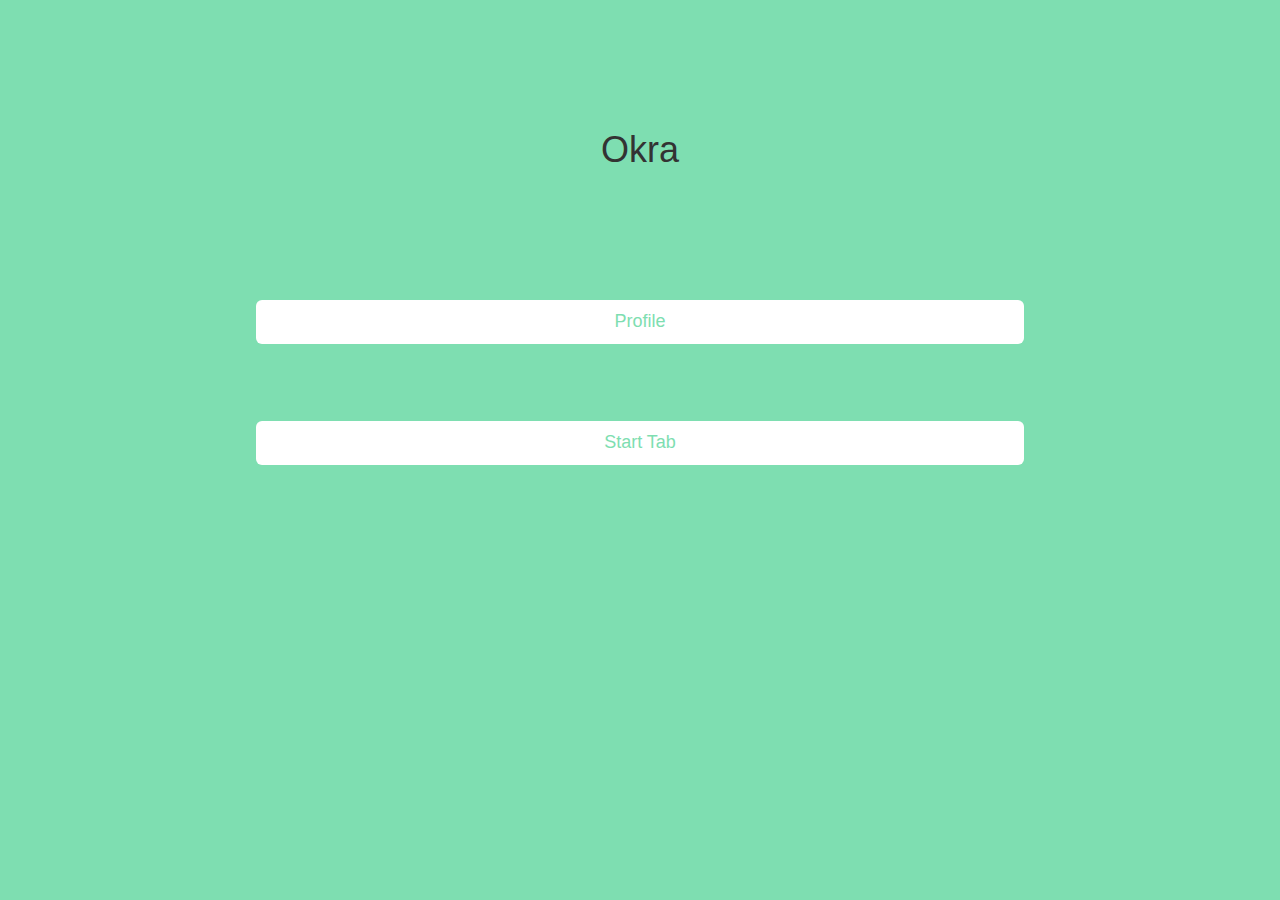
<file: index.html>
<!DOCTYPE html>
<html lang="en">
  <head>
    <meta charset="utf-8">
    <meta http-equiv="X-UA-Compatible" content="IE=edge">
    <meta name="viewport" content="width=device-width, initial-scale=1">
    <title>Okra</title>

    <!-- Bootstrap -->
    <link href="css/bootstrap.min.css" rel="stylesheet">
    <link href="css/style.css" rel="stylesheet">

    <!-- HTML5 Shim and Respond.js IE8 support of HTML5 elements and media queries -->
    <!-- WARNING: Respond.js doesn't work if you view the page via file:// -->
    <!--[if lt IE 9]>
      <script src="https://oss.maxcdn.com/html5shiv/3.7.2/html5shiv.min.js"></script>
      <script src="https://oss.maxcdn.com/respond/1.4.2/respond.min.js"></script>
    <![endif]-->
  </head>
  <body>

    <!-- Invitation Modal -->
    <div class="modal fade" id="js-invite-modal" tabindex="-1" role="dialog" aria-labelledby="myModalLabel" aria-hidden="true">
      <div class="modal-dialog">
        <div class="modal-content">
          <div class="modal-header">
            <button type="button" class="close" data-dismiss="modal"><span aria-hidden="true">&times;</span><span class="sr-only">Close</span></button>
            <h4 class="modal-title" id="myModalLabel">Modal title</h4>
          </div>
          <div class="modal-body">
            ...
          </div>
          <div class="modal-footer">
            <button type="button" class="btn btn-default" data-dismiss="modal">Close</button>
            <button type="button" id='js-accept-tab' class="btn btn-primary">Accept Tab</button>
          </div>
        </div>
      </div>
    </div>

    <!-- Main Page content -->
    <section class='main-content'>
      <header class='main-header'>
        <span class='vertical'><h1 class='page-header'>Okra</h1></span>
      </header>

      <!-- Main page buttons -->
      <div id='start-buttons'>
        <button type='button' class="btn btn-primary btn-lg btn-block">Profile</button>
        <a id='start-tab' href='new_tab.html'><button type='button' id='js-start-tab' class="btn btn-primary btn-lg btn-block">Start Tab</button></a>
      </div>
    </section>

    <!-- jQuery (necessary for Bootstrap's JavaScript plugins) -->
    <script src="https://ajax.googleapis.com/ajax/libs/jquery/1.11.1/jquery.min.js"></script>
    <!-- Include all compiled plugins (below), or include individual files as needed -->
    <script src="js/bootstrap.min.js"></script>
    <script src='js/main.js'></script>
  </body>
</html>
</file>
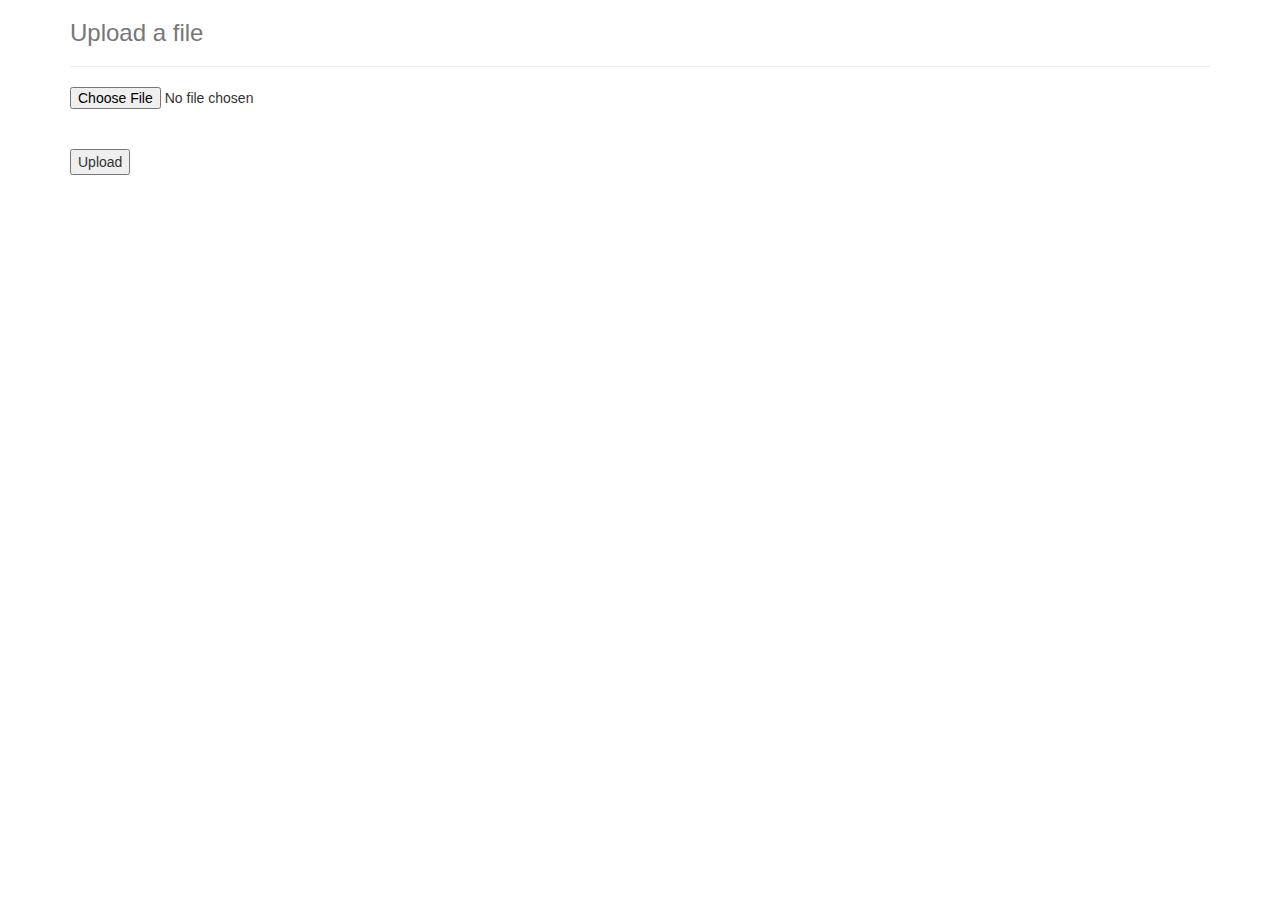
<file: templates/img-upload.html>
<!DOCTYPE html>
<html lang="en">
  <head>
    <link href="//netdna.bootstrapcdn.com/bootstrap/3.0.0/css/bootstrap.min.css"
          rel="stylesheet">
  </head>
  <body>
    <div class="container">
      <div class="header">
        <h3 class="text-muted">Upload a file</h3>
      </div>
      <hr/>
      <div>
      
      <form action="upload" method="post" enctype="multipart/form-data">
        <input type="file" name="file"><br /><br />
        <input type="submit" value="Upload">
      </form>
      </div>
    </div>
  </body>
</html>
</file>
<file: css/style.css>
html,body {
  background-color: #7edeb1;
  height: 100%;
  font-family: Helvetica, Arial, Sans-Serif;
  font-size: 16px;
  padding: 0;
  margin: 0;
  width: 100%
}

.content_container {
  position: relative;
  margin: auto;
  padding: 15px 0;
}

/* -------------- Landing page -------------- */
h1.page-header {
  border: none;
  height: 300px;
  line-height: 300px;
  margin: 0;
  padding: 0;
  vertical-align: middle;
}

.main-content {
  height: 100%;
  margin: 0 auto;
  text-align: center;
}

#start-buttons {
  padding: 0 20%;
}

  #start-buttons button {
    border: 0px;
    background-color: white;
    color: #7edeb1;;
    margin-bottom: 10%;
    outline: none;
  }

  #start-tab {
    text-decoration: none;
    color: #7edeb1;;
  }

/* -------------- New Tab -------------- */
#new-tab-container {
  margin: 0 auto;
  width: 86%;
  text-align: center;
}

  #new_tab_name {
    border-bottom: 2px solid white;
    color: white;
    display: inline-block;
    font-size: 2.1em;
    margin: 0 auto;
    width: 50%;
  }

  #new-tab-container .btn {
    background-color: white;
    color: #7EDEB1;
    border-color: white;
    border-width: 2px;
  }

  #new-tab-container .btn:hover, .btn:focus {
    background-color: #7EDEB1;
    border-color: white;
    border-width: 2px;
    color: white;
    outline: none;
  }

  .friend_group .friend_block {
    min-width: 50px;
  }

  .glyphicon-ok-circle {
    display: none;
  }

  /* -------------- Camera button -------------- */
  #camera-container {
    background-color: white;
    border-radius: 40px;
    cursor: hand;
    cursor: pointer;
    height: 100%;
    margin: 15% auto;
    padding: 10% 0;
    width: 80%;
  }

    #camera {
      display: inline-block;
      width: 60%;
    }

    #take-picture {
      display: none;
    }
</file>
